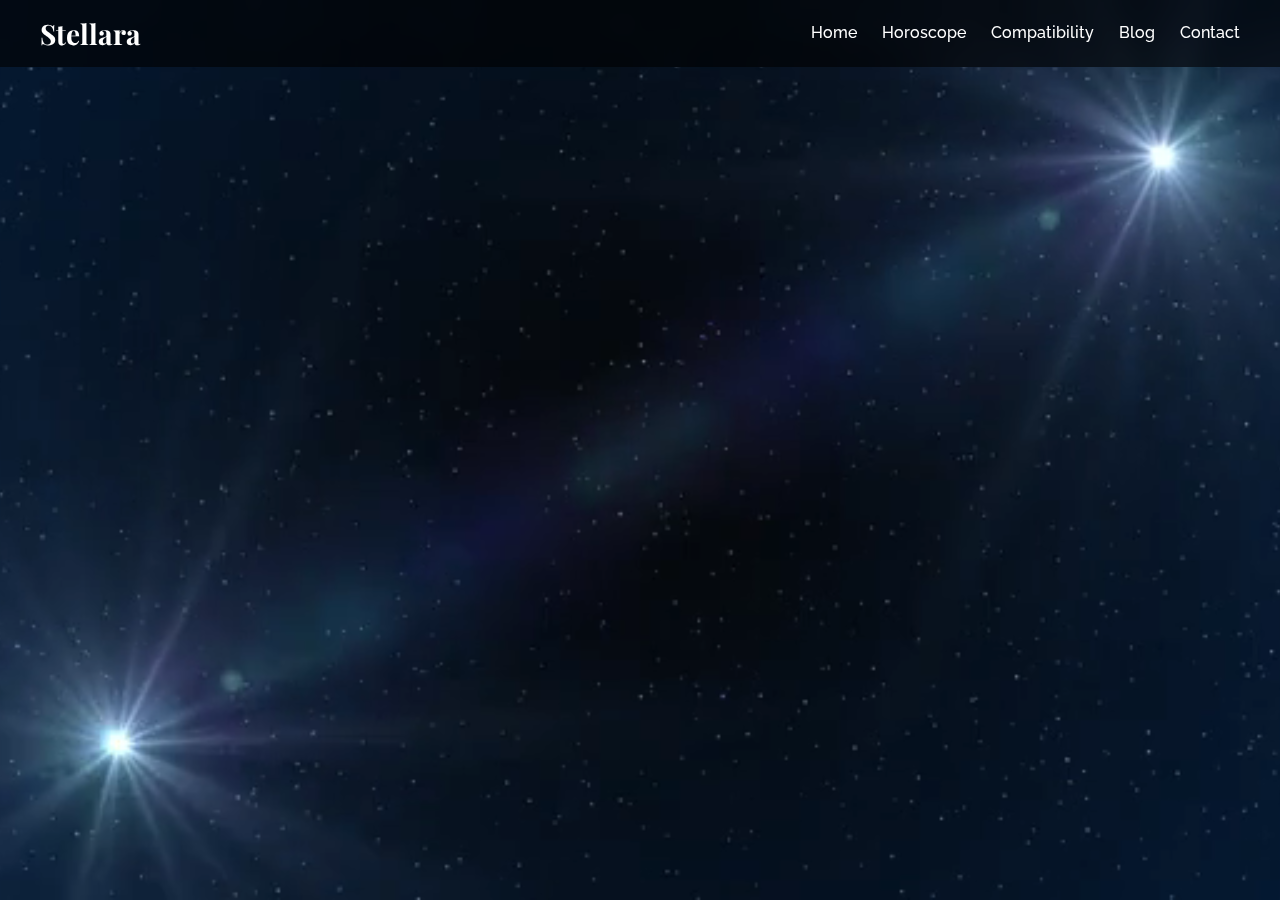
<file: index.html>
<!DOCTYPE html>
<html lang="en">
<head>
  <meta charset="UTF-8" />
  <meta name="viewport" content="width=device-width, initial-scale=1.0" />
  <title>Stellara | Your Guide to the Stars</title>
  <link rel="stylesheet" href="style.css" />
  <link rel="preconnect" href="https://fonts.googleapis.com">
  <link href="https://fonts.googleapis.com/css2?family=Playfair+Display:wght@500&family=Raleway&display=swap" rel="stylesheet">
  
</head>
<body>

  <!-- Background Video -->
  <video autoplay muted loop id="bg-video">
    <source src="stars_waves.mp4" type="video/mp4" />
    Your browser does not support the video tag.
  </video>

  <!-- Navigation -->
  <header class="navbar">
    <div class="logo">Stellara</div>
    <nav class="menu">
      <a href="#">Home</a>
      <a href="#">Horoscope</a>
      <a href="#">Compatibility</a>
      <a href="#">Blog</a>
      <a href="#">Contact</a>
    </nav>
  </header>

  <!-- Hero Content -->
  <div class="content">
    <h1>Welcome to Stellara</h1>
    <p>Your journey through the stars begins here. Discover the cosmos, align with your destiny, and unlock the secrets written in the sky.</p>
  </div>

  <script src="script.js" defer></script>
</body>
</html>
</file>
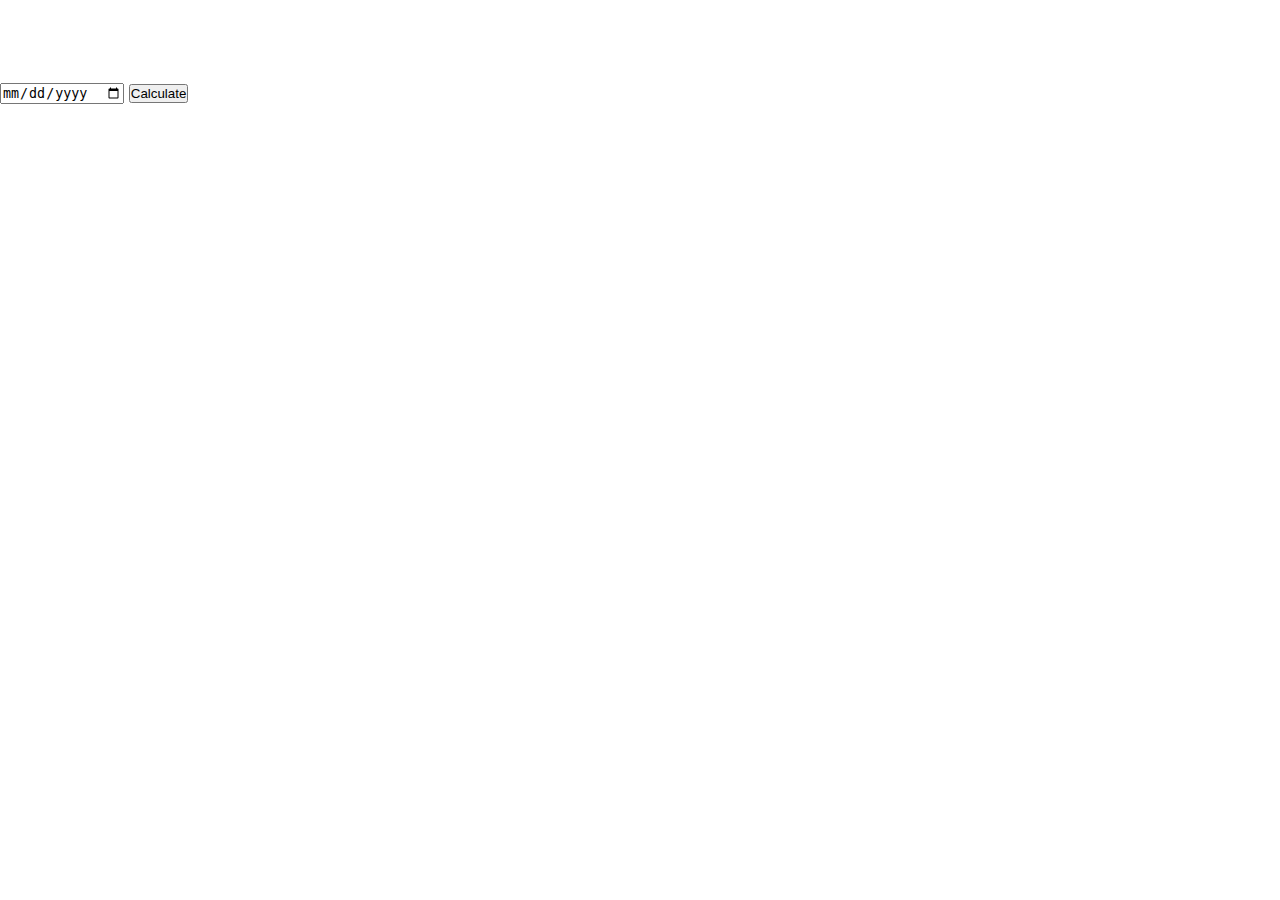
<file: horoscope.html>
<!DOCTYPE html>
<html lang="en">
<head>
  <meta charset="UTF-8" />
  <meta name="viewport" content="width=device-width, initial-scale=1.0" />
  <title>Know Your Horoscope</title>
  <link rel="stylesheet" href="style.css" />

</head>
<body>

  <!-- Heading and Description Section -->
  <section class="intro-section">
    <h1 class="main-heading">Unlock the Secrets of Your Stars</h1>
    <p class="sub-heading">Reveal Your Horoscope by Inputting Your Date of Birth!</p>
  </section>

  <!-- Zodiac Calculator Section -->
  <div class="calculator-section">
    <div class="calculator-box">
      <h2 class="calculator-heading">Discover Your Zodiac Sign</h2>
      <div class="input-container">
        <input type="date" id="dob" />
        <button id="calculate-btn">Calculate</button>
      </div>
      <div class="result-section" id="result-section">
        <h3>Your Zodiac Sign:</h3>
        <p id="zodiac-sign">-</p>
      </div>
    </div>
  </div>

  <!-- Flip Cards Section -->
  <div class="flip-cards-section">
    <div class="card">
      <div class="card-inner">
        <div class="card-front">
          <h3>Aries</h3>
        </div>
        <div class="card-back">
          <p>Aries are known for their dynamic and enthusiastic personality. They are the natural-born leaders of the zodiac!</p>
        </div>
      </div>
    </div>
    <!-- Add more flip cards for other signs here -->
  </div>
  <script src="script.js" defer></script>
 </body>
 </html>
</file>
<file: style.css>
/* Basic Reset */
* {
  box-sizing: border-box;
  margin: 0;
  padding: 0;
}
body, html {
  height: 100%;
  font-family: 'Raleway', sans-serif;    
  color: white;
  overflow-x: hidden;
}

/* Background Video Styling */
#bg-video {
  position: fixed;
  top: 50%;
  left: 50%;
  min-width: 100%;
  min-height: 100%;
  transform: translate(-50%, -50%);
  z-index: -1;
  object-fit: cover;
}

/* Navbar */
.navbar {
  position: fixed;
  top: 0;
  width: 100%;
  padding: 15px 40px;
  display: flex;
  justify-content: space-between;
  align-items: center;
  background: rgba(0, 0, 0, 0.6); /* slight transparency */
  backdrop-filter: blur(10px);
  z-index: 1000;
  transition: background 0.3s ease-in-out; /* smooth background change */
}
.logo {
  font-family: 'Playfair Display', serif;
  font-size: 28px;
  font-weight: bold;
  color: #ffffff;
}
.menu {
  display: flex;
  gap: 25px;
}
.menu a {
  color: #fff;
  text-decoration: none;
  font-weight: 500;
  transition: color 0.3s ease;
}
.menu a:hover {
  color: #c1f0ff;
}

/* Hero Content */
.content {
  display: flex;
  flex-direction: column;
  justify-content: center;
  align-items: center;
  text-align: center;
  min-height: 100vh;
  padding: 60px 20px;
  z-index: 10;
  position: relative;
}
.content h1 {
  font-size: 3em;
  font-family: 'Playfair Display', serif;
  color: #ffffff;
  margin-bottom: 10px;
  text-shadow: 0 0 15px #00bcd4;
  opacity: 0;
  animation: fadeInText 1s forwards 1s;
}

.content p {
  font-size: 1.2em;
  color: #e0f7fa;
  opacity: 0; /* initially invisible */
  animation: type 2s steps(35) 1s forwards, fadeIn 1s forwards;
  white-space: nowrap;
  overflow: hidden;
  width: 0;
}

.content p:nth-of-type(2) {
  animation-delay: 3s;
}

.content p:nth-of-type(3) {
  animation-delay: 3s;
}

/* Smooth Typing Animation */
@keyframes type {
  to {
    width: 100%;
  }
}

/* Fade-in for Text */
@keyframes fadeIn {
  to {
    opacity: 1;
  }
}

/* Fade-in effect for the h1 */
@keyframes fadeInText {
  to {
    opacity: 1;
  }
}

/* Footer Styling */
.footer {
  background: rgba(0, 0, 0, 0.6);
  backdrop-filter: blur(6px);
  color: white;
  text-align: center;
  padding: 40px 20px;
  margin-top: 50px;
  position: relative;
  z-index: 10;
  border-top: 1px solid rgba(255, 255, 255, 0.1);
  font-family: 'Raleway', sans-serif;
  font-size: 0.95em;
}
.footer-container {
  max-width: 900px;
  margin: auto;
}
.footer-logo {
  font-family: 'Playfair Display', serif;
  font-size: 28px;
  font-weight: bold;
  margin-bottom: 10px;
}
.footer-links {
  margin-top: 15px;
}
.footer-links a {
  color: #ddd;
  text-decoration: none;
  margin: 0 5px;
  transition: color 0.3s ease;
}
.footer-links a:hover {
  color: #c1f0ff;
  text-decoration: underline;
}
.footer p {
  margin-top: 10px;
  font-size: 14px;
  color: #bbb;
}                                                          

/* Navbar hover effect */
.navbar a {
  position: relative;
  display: inline-block;
  padding-bottom: 2px;
  transition: all 0.3s ease;
}

.navbar a::after {
  content: '';
  position: absolute;
  width: 0;
  height: 2px;
  background-color: #fff;
  bottom: 0;
  left: 0;
  transition: width 0.3s ease;
}

.navbar a:hover::after {
  width: 100%;
}
</file>
